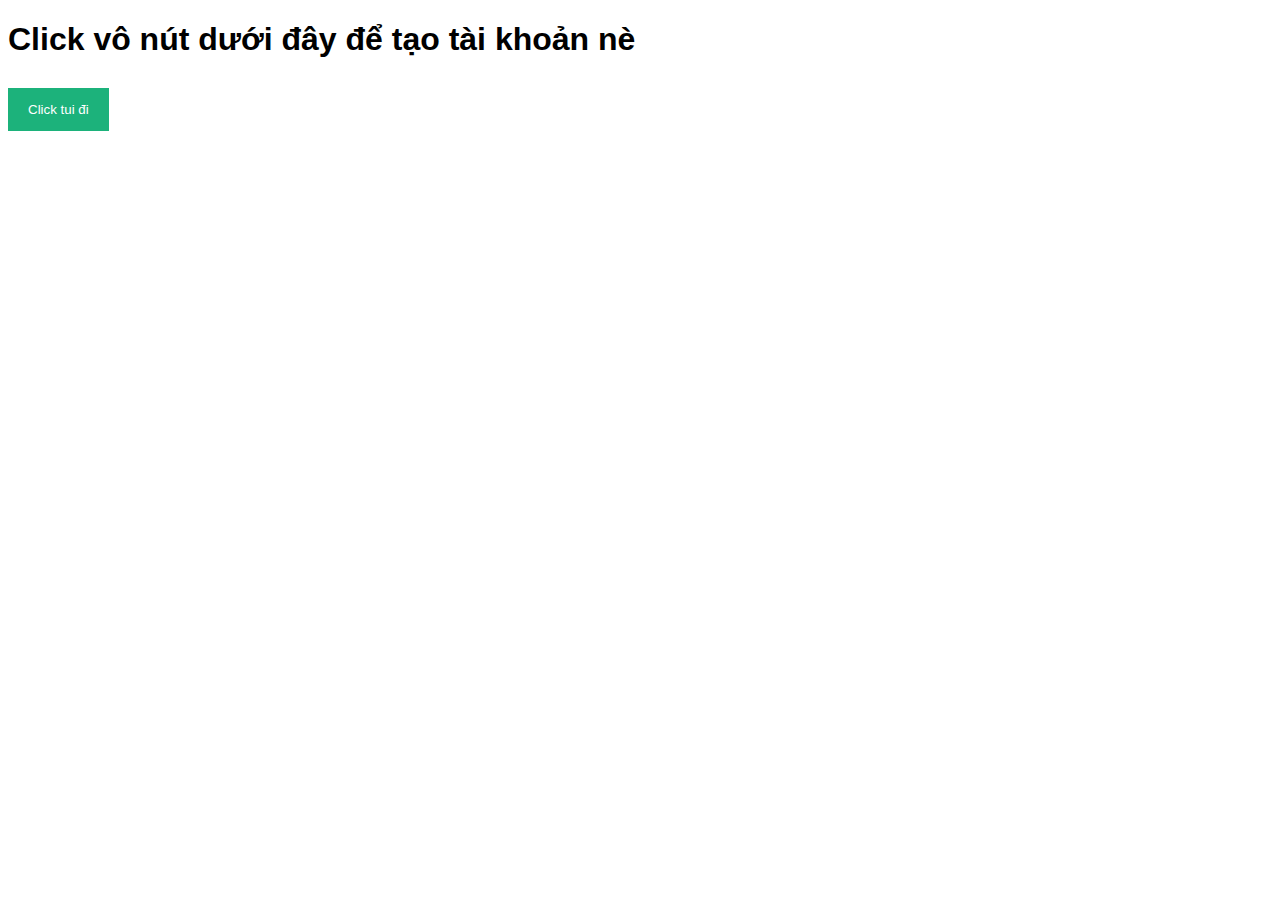
<file: from/login.html>
<!DOCTYPE html>
<html>
<style>
body {font-family: Arial, Helvetica, sans-serif;}
* {box-sizing: border-box;}

/* Full-width input fields */
input[type=text], input[type=password] {
  width: 100%;
  padding: 15px;
  margin: 5px 0 22px 0;
  display: inline-block;
  border: none;
  background: #f1f1f1;
}

/* Add a background color when the inputs get focus */
input[type=text]:focus, input[type=password]:focus {
  background-color: #ddd;
  outline: none;
}

/* Set a style for all buttons */
button {
  background-color: #04AA6D;
  color: white;
  padding: 14px 20px;
  margin: 8px 0;
  border: none;
  cursor: pointer;
  width: 100%;
  opacity: 0.9;
}

button:hover {
  opacity:1;
}

/* Extra styles for the cancel button */
.cancelbtn {
  padding: 14px 20px;
  background-color: #f44336;
}

/* Float cancel and signup buttons and add an equal width */
.cancelbtn, .signupbtn {
  float: left;
  width: 50%;
}

/* Add padding to container elements */
.container {
  padding: 16px;
}

/* The Modal (background) */
.modal {
  display: none; /* Hidden by default */
  position: fixed; /* Stay in place */
  z-index: 1; /* Sit on top */
  left: 0;
  top: 0;
  width: 100%; /* Full width */
  height: 100%; /* Full height */
  overflow: auto; /* Enable scroll if needed */
  background-color: #474e5d;
  padding-top: 50px;
}

/* Modal Content/Box */
.modal-content {
  background-color: #fefefe;
  margin: 5% auto 15% auto; /* 5% from the top, 15% from the bottom and centered */
  border: 1px solid #888;
  width: 80%; /* Could be more or less, depending on screen size */
}

/* Style the horizontal ruler */
hr {
  border: 1px solid #f1f1f1;
  margin-bottom: 25px;
}
 
/* The Close Button (x) */
.close {
  position: absolute;
  right: 35px;
  top: 15px;
  font-size: 40px;
  font-weight: bold;
  color: #f1f1f1;
}

.close:hover,
.close:focus {
  color: #f44336;
  cursor: pointer;
}

/* Clear floats */
.clearfix::after {
  content: "";
  clear: both;
  display: table;
}

/* Change styles for cancel button and signup button on extra small screens */
@media screen and (max-width: 300px) {
  .cancelbtn, .signupbtn {
     width: 100%;
  }
}
</style>
<body>
<h1>Click vô nút dưới đây để tạo tài khoản nè </h1>

<button onclick="document.getElementById('id01').style.display='block'" style="width:auto;">Click tui đi </button>

<div id="id01" class="modal">
  <span onclick="document.getElementById('id01').style.display='none'" class="close" title="Close Modal">&times;</span>
  <form class="modal-content" action="/action_page.php">
    <div class="container">
      <h1>Đăng ký</h1>
      <p>Hãy nhập đẩy đủ thông tin dưới đây.</p>
      <hr>
      <label for="name"><b>Họ tên</b></label>
      <input type="text" placeholder="Họ tên" name="name" required>

      <label for="phone"><b>Số điện thoại</b></label>
      <input type="text" placeholder="Nhập số điện thoại" name="phone" required>

      <label for="email"><b>Email</b></label>
      <input type="text" placeholder="Nhập Email" name="email" required>

      <label for="psw"><b>Mật khẩu</b></label>
      <input type="password" placeholder="Nhập mật khẩu" name="psw" required>

      <label for="psw-repeat"><b>Nhập lại mật khẩu</b></label>
      <input type="password" placeholder="Nhập lại mật khẩu" name="psw-repeat" required>
      
      <label>
        <input type="checkbox" checked="checked" name="remember" style="margin-bottom:15px"> Ghi nhớ tài khoản
      </label>

      <p>By creating an account you agree to our <a href="#" style="color:dodgerblue">Terms & Privacy</a>.</p>

      <div class="clearfix">
        <button type="button" onclick="document.getElementById('id01').style.display='none'" class="cancelbtn">Thoát</button>
        <button type="submit" class="signupbtn">Đăng ký</button>
      </div>
    </div>
  </form>
</div>

<script>
// Get the modal
var modal = document.getElementById('id01');

// When the user clicks anywhere outside of the modal, close it
window.onclick = function(event) {
  if (event.target == modal) {
    modal.style.display = "none";
  }
}
</script>

</body>
</html>
</file>
